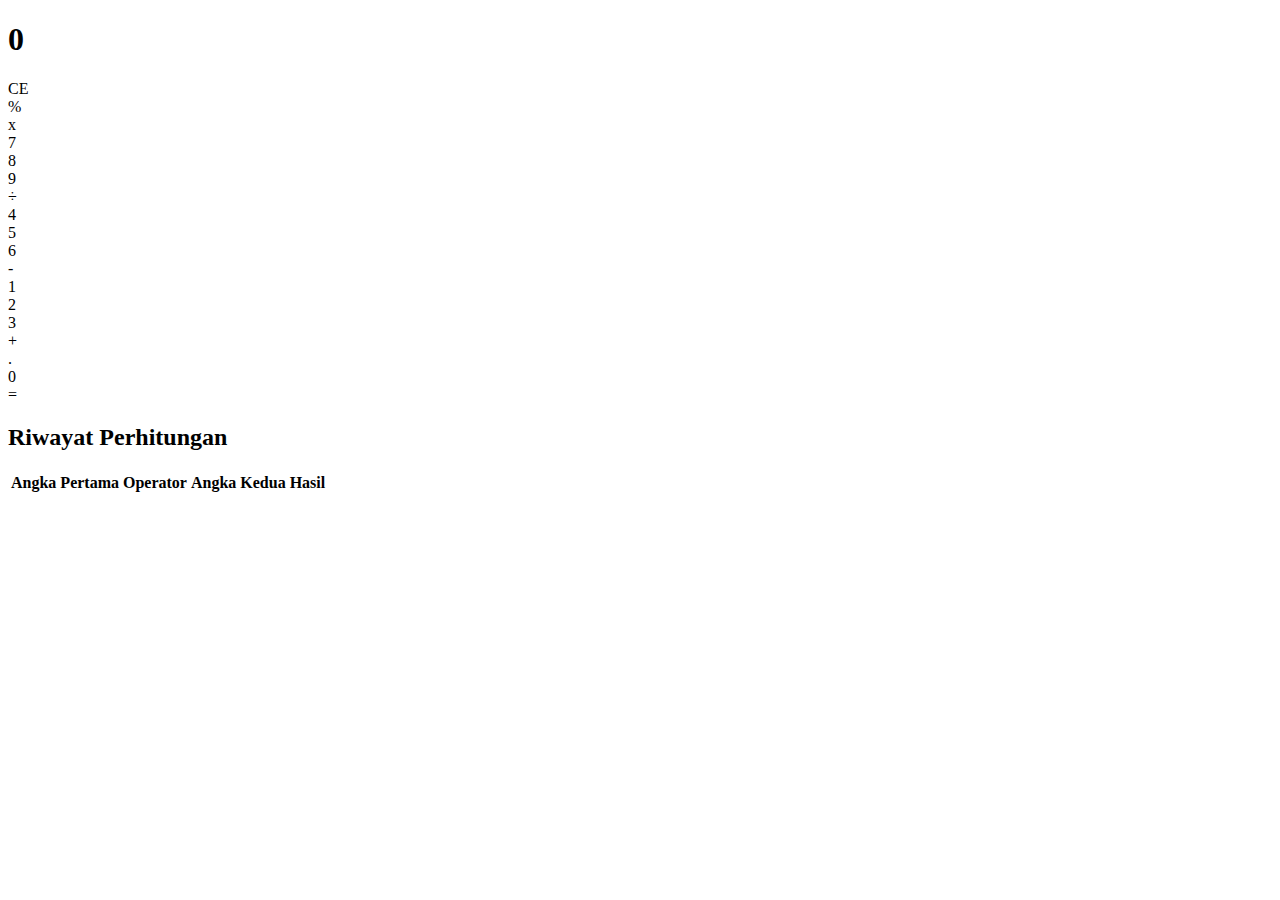
<file: Calculator/main.html>
<!DOCTYPE html>
<html>
 
<head>
   <title>Web Calculator</title>
   <link rel="stylesheet" href="https://github.com/priscilliaingrid/kalkulator.github.io/blob/main/Calculator/assets/style.css">
   <meta name="viewport" content="width=device-width, initial-scale=1.0">
</head>
 
<body>
   <div class="flex-container-column card">
       <div class="display">
           <h1 id="displayNumber">0</h1>
       </div>
       <div class="flex-container-row">
        <div class="button clear double">CE</div>
        <div class="button percentage">%</div>
        <div class="button operator">x</div>
       </div>
       <div class="flex-container-row">
           <div class="button">7</div>
           <div class="button">8</div>
           <div class="button">9</div>
           <div class="button operator">÷</div>
       </div>
       <div class="flex-container-row">
           <div class="button">4</div>
           <div class="button">5</div>
           <div class="button">6</div>
           <div class="button operator">-</div>
       </div>
       <div class="flex-container-row">
           <div class="button">1</div>
           <div class="button">2</div>
           <div class="button">3</div>
           <div class="button operator">+</div>
       </div>
       <div class="flex-container-row">
           <div class="button decimal">.</div>
           <div class="button">0</div>
           <div class="button equals double">=</div>
       </div>
   </div>
   <div class="history card">
       <h2>Riwayat Perhitungan</h2>
       <table>
           <thead>
               <tr>
                   <th>Angka Pertama</th>
                   <th>Operator</th>
                   <th>Angka Kedua</th>
                   <th>Hasil</th>
               </tr>
           </thead>
           <tbody id="historyList"></tbody>
       </table>
   </div>
 
   <script src="https://github.com/priscilliaingrid/kalkulator.github.io/blob/main/Calculator/assets/kalkulator.js"></script>
   <script src="https://github.com/priscilliaingrid/kalkulator.github.io/blob/main/Calculator/assets/storage.js"></script>
</body>
 
</html>
</file>
